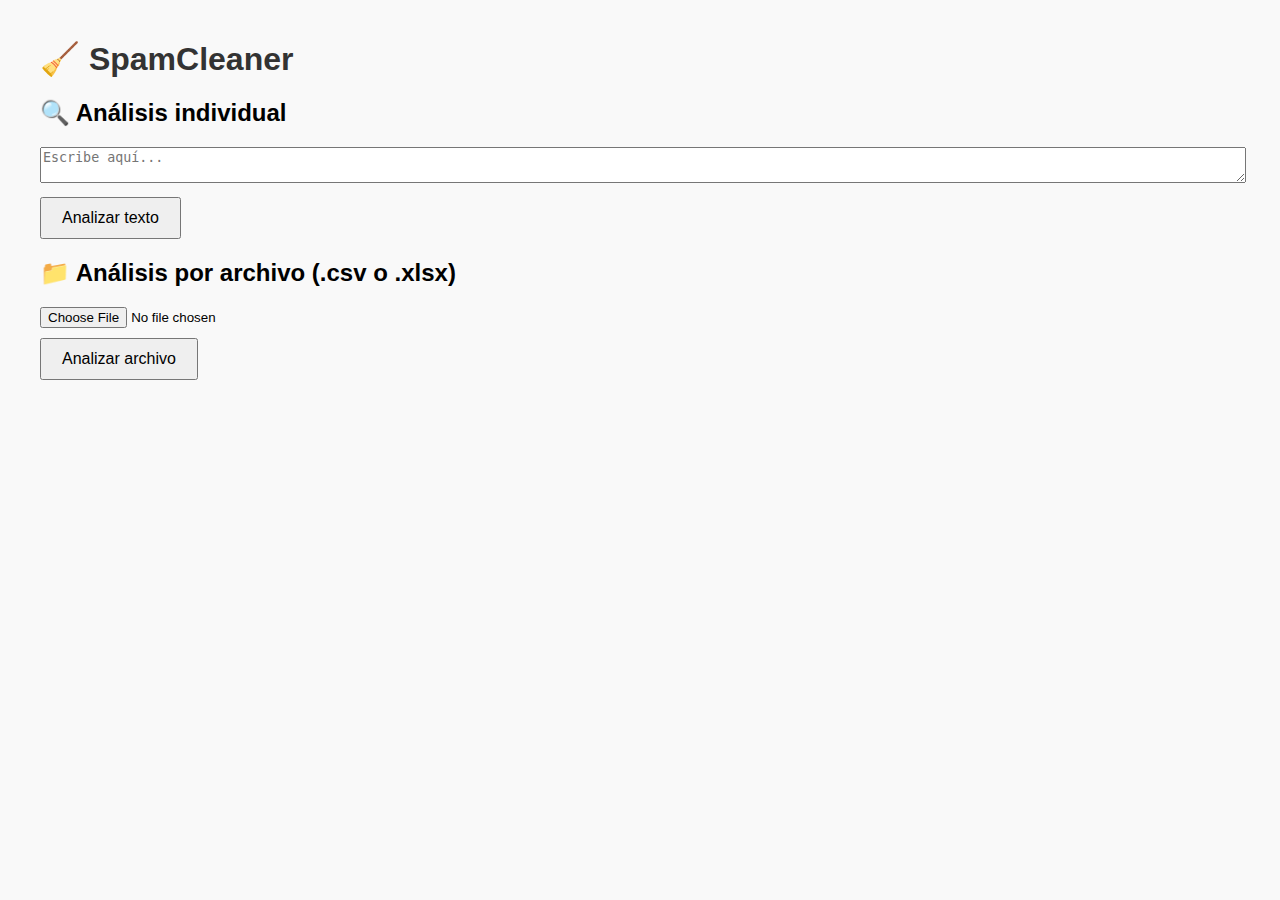
<file: web/index.html>
<!DOCTYPE html>
<html lang="es">
<head>
  <meta charset="UTF-8">
  <title>SpamCleaner Web</title>
  <style>
    body { font-family: Arial, sans-serif; margin: 40px; background: #f9f9f9; }
    h1 { color: #333; }
    textarea, input[type="file"] { width: 100%; margin-bottom: 10px; }
    button { padding: 10px 20px; font-size: 16px; margin-right: 10px; }
    .result, .table-box { margin-top: 20px; padding: 10px; background: #fff; border: 1px solid #ccc; }
    .spam { color: red; font-weight: bold; }
    .ham { color: green; font-weight: bold; }
    table { width: 100%; border-collapse: collapse; margin-top: 10px; }
    th, td { border: 1px solid #ccc; padding: 8px; text-align: left; }
  </style>
</head>
<body>
  <h1>🧹 SpamCleaner</h1>

  <h2>🔍 Análisis individual</h2>
  <textarea id="inputText" placeholder="Escribe aquí..."></textarea>
  <button onclick="predictSpam()">Analizar texto</button>
  <div class="result" id="resultBox" style="display:none;"></div>

  <h2>📁 Análisis por archivo (.csv o .xlsx)</h2>
  <input type="file" id="fileInput" accept=".csv,.xlsx" />
  <button onclick="predictFile()">Analizar archivo</button>
  <div class="table-box" id="tableBox" style="display:none;"></div>

  <script>
    async function predictSpam() {
      const text = document.getElementById("inputText").value;
      const resultBox = document.getElementById("resultBox");
      resultBox.style.display = "none";

      const response = await fetch("http://localhost:8000/api/predict", {
        method: "POST",
        headers: { "Content-Type": "application/json" },
        body: JSON.stringify({ text })
      });

      if (!response.ok) {
        resultBox.innerHTML = "❌ Error al conectar con la API.";
        resultBox.style.display = "block";
        return;
      }

      const data = await response.json();
      resultBox.innerHTML = `
        <p><strong>Resultado:</strong> <span class="${data.is_spam ? 'spam' : 'ham'}">${data.is_spam ? 'SPAM' : 'Legítimo'}</span></p>
        <p><strong>Confianza:</strong> ${data.confidence}</p>
        <p><strong>Texto limpio:</strong> ${data.cleaned_text}</p>
      `;
      resultBox.style.display = "block";
    }

    async function predictFile() {
      const fileInput = document.getElementById("fileInput");
      const tableBox = document.getElementById("tableBox");
      tableBox.style.display = "none";

      if (!fileInput.files.length) {
        alert("Selecciona un archivo primero.");
        return;
      }

      const formData = new FormData();
      formData.append("file", fileInput.files[0]);

      const response = await fetch("http://localhost:8000/api/batch-predict", {
        method: "POST",
        body: formData
      });

      const data = await response.json();
      if (data.error) {
        alert(data.error);
        return;
      }

      const rows = data.results.map(r => `
        <tr>
          <td>${r.index}</td>
          <td>${r.original_text}</td>
          <td>${r.cleaned_text}</td>
          <td class="${r.is_spam ? 'spam' : 'ham'}">${r.is_spam ? 'SPAM' : 'Legítimo'}</td>
          <td>${r.confidence}</td>
        </tr>
      `).join("");

      tableBox.innerHTML = `
        <h3>📊 Resultados del análisis</h3>
        <table>
          <thead>
            <tr>
              <th>#</th>
              <th>Texto original</th>
              <th>Texto limpio</th>
              <th>Clasificación</th>
              <th>Confianza</th>
            </tr>
          </thead>
          <tbody>${rows}</tbody>
        </table>
      `;
      tableBox.style.display = "block";
    }
  </script>
</body>
</html>
</file>
